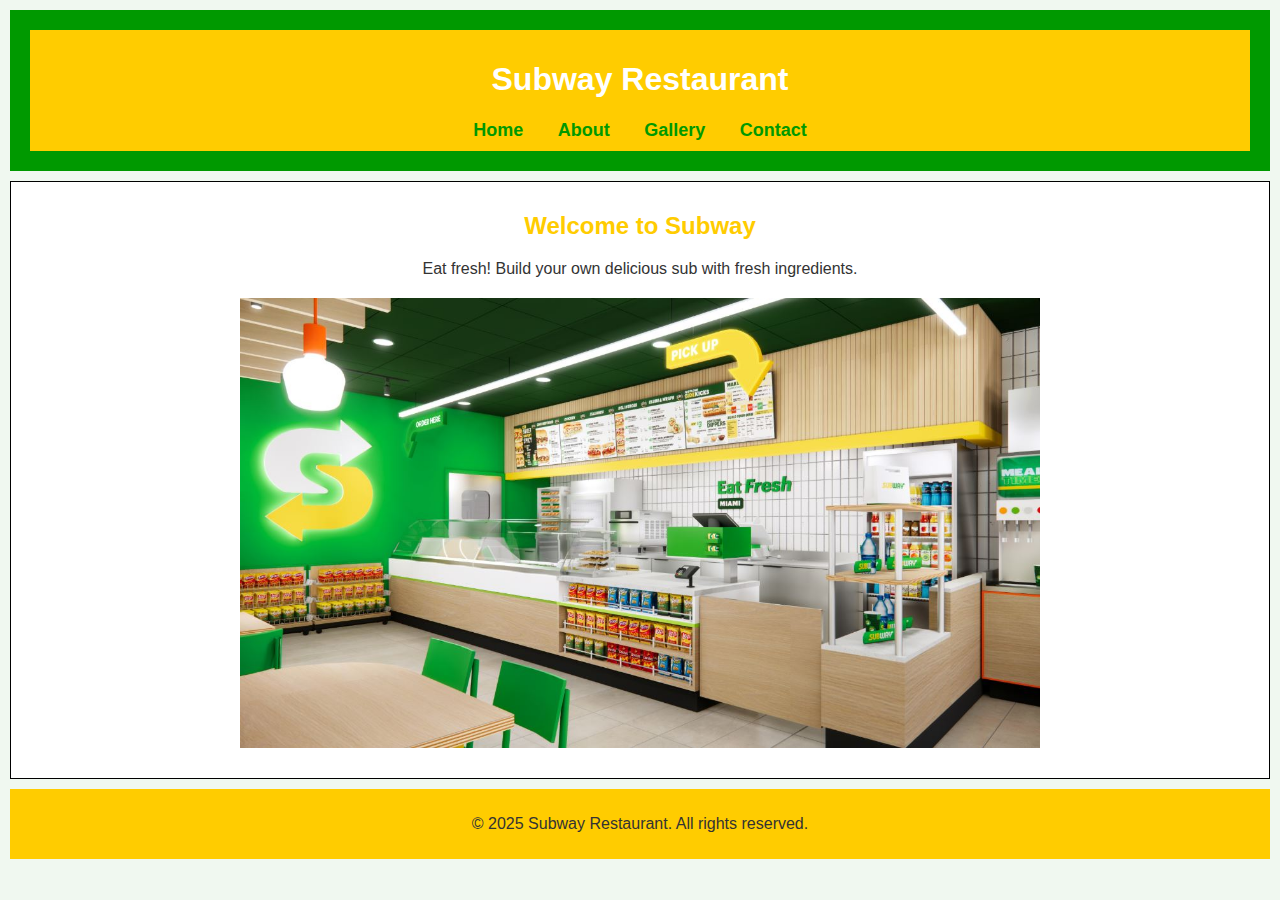
<file: index.html>
<!DOCTYPE html>
<html lang="en">
<head>
    <meta charset="UTF-8">
    <meta name="viewport" content="width=device-width, initial-scale=1.0">
    <title>Subway - Home</title>
    <link rel="stylesheet" href="css/style.css">
    
    <!-- 2. Internal style to override h1 color on homepage only -->
    <style>
        h1 {
            color: white;  /* Overrides the yellow from style.css */
        }
    </style>
</head>
<body>

<header>
    <nav>
        <h1>Subway Restaurant</h1>
        <ul>
            <li><a href="index.html">Home</a></li>
            <li><a href="about.html">About</a></li>
            <li><a href="gallery.html">Gallery</a></li>
            <li><a href="contact.html">Contact</a></li>
        </ul>
    </nav>
</header>

<main>
    <h2>Welcome to Subway</h2>
    <p>Eat fresh! Build your own delicious sub with fresh ingredients.</p>
    <img src="images/home.jpg" alt="Subway Restaurant Interior" width="800">
</main>

<footer style="font-size: 16px; background-color: #ffcc00; color: #009900;">
    <!-- 1. Inline style overriding footer (larger text, yellow background, green text) -->
    <p>&copy; 2025 Subway Restaurant. All rights reserved.</p>
</footer>

</body>
</html>
</file>
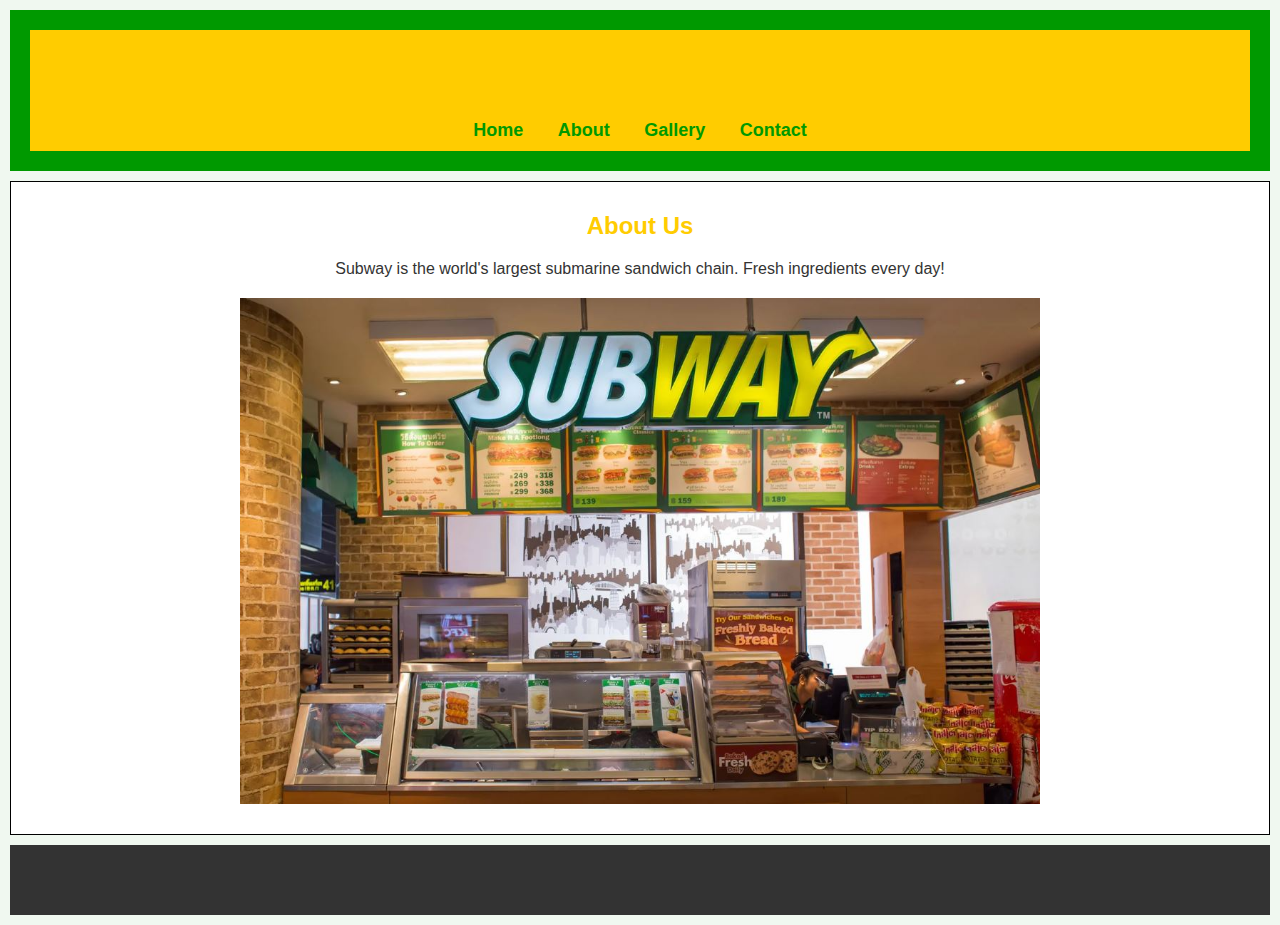
<file: about.html>
<!DOCTYPE html>
<html lang="en">
<head>
    <meta charset="UTF-8">
    <meta name="viewport" content="width=device-width, initial-scale=1.0">
    <title>Subway - About</title>
    <link rel="stylesheet" href="css/style.css">
</head>
<body>

<header>
    <nav>
        <h1>Subway Restaurant</h1>
        <ul>
            <li><a href="index.html">Home</a></li>
            <li><a href="about.html">About</a></li>
            <li><a href="gallery.html">Gallery</a></li>
            <li><a href="contact.html">Contact</a></li>
        </ul>
    </nav>
</header>

<main>
    <h2>About Us</h2>
    <p>Subway is the world's largest submarine sandwich chain. Fresh ingredients every day!</p>
    <img src="images/about.jpg" alt="Subway History" width="800">
</main>

<footer>
    <p>&copy; 2025 Subway Restaurant. All rights reserved.</p>
</footer>

</body>
</html>
</file>
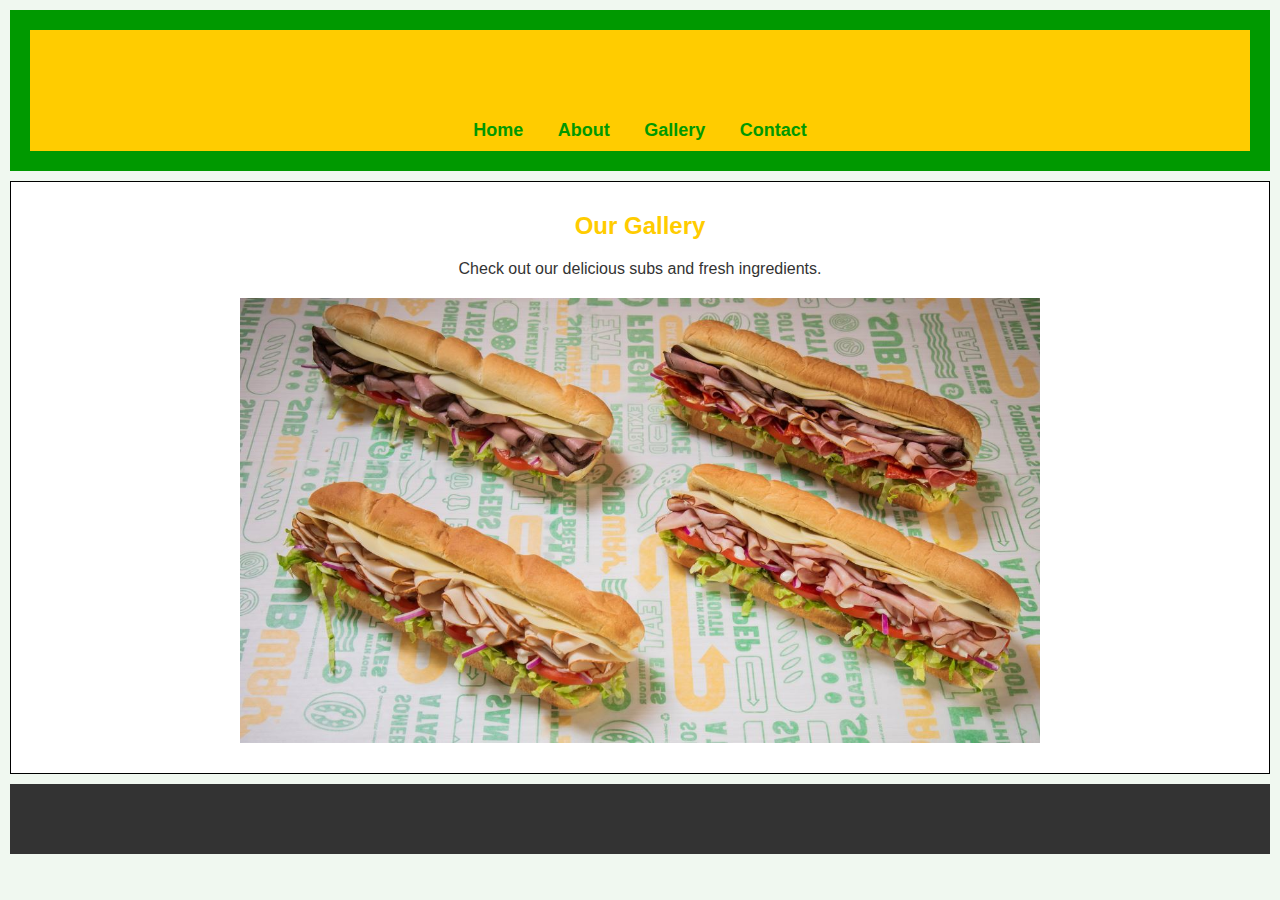
<file: gallery.html>
<!DOCTYPE html>
<html lang="en">
<head>
    <meta charset="UTF-8">
    <meta name="viewport" content="width=device-width, initial-scale=1.0">
    <title>Subway - Gallery</title>
    <link rel="stylesheet" href="css/style.css">
</head>
<body>

<header>
    <nav>
        <h1>Subway Restaurant</h1>
        <ul>
            <li><a href="index.html">Home</a></li>
            <li><a href="about.html">About</a></li>
            <li><a href="gallery.html">Gallery</a></li>
            <li><a href="contact.html">Contact</a></li>
        </ul>
    </nav>
</header>

<main>
    <h2>Our Gallery</h2>
    <p>Check out our delicious subs and fresh ingredients.</p>
    <img src="images/gallery.jpg" alt="Subway Sandwiches Variety" width="800">
</main>

<footer>
    <p>&copy; 2025 Subway Restaurant. All rights reserved.</p>
</footer>

</body>
</html>
</file>
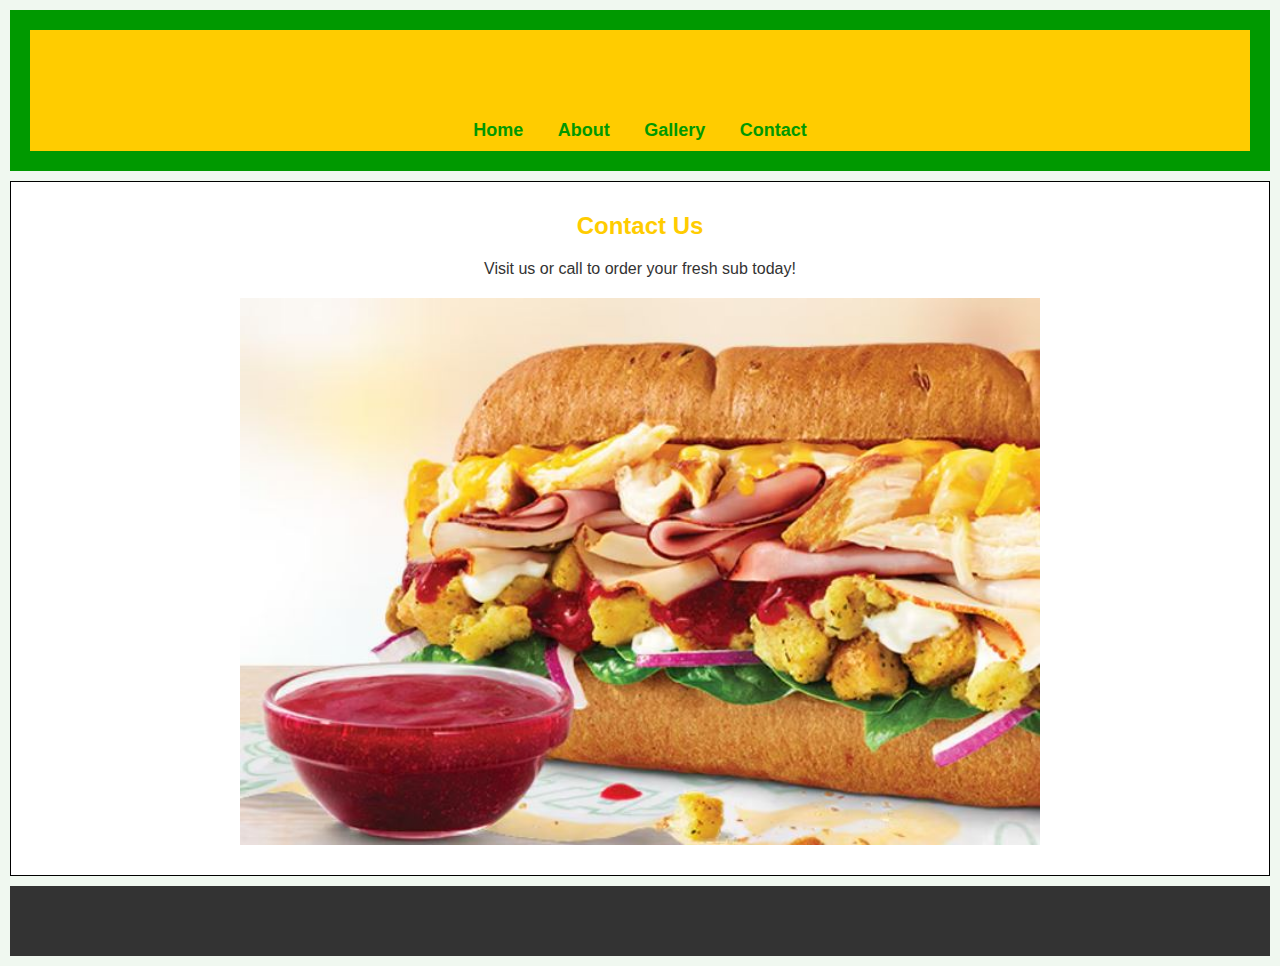
<file: subway/contact.html>
<!DOCTYPE html>
<html lang="en">
<head>
    <meta charset="UTF-8">
    <meta name="viewport" content="width=device-width, initial-scale=1.0">
    <title>Subway - Contact</title>
    <link rel="stylesheet" href="css/style.css">
</head>
<body>

<header>
    <nav>
        <h1>Subway Restaurant</h1>
        <ul>
            <li><a href="index.html">Home</a></li>
            <li><a href="about.html">About</a></li>
            <li><a href="gallery.html">Gallery</a></li>
            <li><a href="contact.html">Contact</a></li>
        </ul>
    </nav>
</header>

<main>
    <h2>Contact Us</h2>
    <p>Visit us or call to order your fresh sub today!</p>
    <img src="images/contact.jpg" alt="Subway Menu Sandwiches" width="800">
</main>

<footer>
    <p>&copy; 2025 Subway Restaurant. All rights reserved.</p>
</footer>

</body>
</html>
</file>
<file: css/style.css>
body {
    background-color: #f0f8f0;  /* Light green background */
    font-family: Arial, sans-serif;
    margin: 0;
    padding: 0;
}

header {
    background-color: #009900;  /* Green for header */
    color: white;
    padding: 10px;   /* Box model padding */
    margin: 10px;    /* Box model margin */
    text-align: center;
}

nav {
    background-color: #ffcc00;  /* Yellow for nav */
    padding: 10px;
    margin: 10px;
}

ul {
    font-weight: bold;
    list-style-type: none;
    padding: 0;
    margin: 0 auto;
    text-align: center;
}

ul li {
    display: inline;
    margin: 0 15px;
}

ul li a {
    color: #009900;
    text-decoration: none;
    font-size: 18px;
}

main {
    background-color: #ffffff;  /* White for main */
    padding: 10px;
    margin: 10px;
    border: 1px solid black;    /* Required border */
    text-align: center;
}

p {
    color: #333333;
    font-size: 16px;
}

h1, h2 {
    color: #ffcc00;
}

footer {
    background-color: #333333;  /* Dark for footer – but overridden by ID */
    color: white;
    padding: 10px;
    margin: 10px;
    text-align: center;
}

/* Contact page list styles */
ul.contact {
    list-style-type: none;  /* No bullets */
    padding: 0;
}

ul.contact li {
    display: block;         /* Each on a different line */
    margin: 10px 0;         /* Space between lines */
}

/* Footer copyright ID styles */
#copyright {
    background-color: black !important;  /* Black background */
    color: white !important;             /* White text */
    text-align: right !important;        /* Right aligned */
}

img {
    display: block;
    margin: 20px auto;
    max-width: 800px;
}
</file>
<file: subway/css/style.css>
body {
    background-color: #f0f8f0;  /* Light green background */
    font-family: Arial, sans-serif;
    margin: 0;
    padding: 0;
}

header {
    background-color: #009900;  /* Green for header */
    color: white;
    padding: 10px;   /* Box model padding */
    margin: 10px;    /* Box model margin */
    text-align: center;
}

nav {
    background-color: #ffcc00;  /* Yellow for nav */
    padding: 10px;
    margin: 10px;
}

ul {
    font-weight: bold;
    list-style-type: none;
    padding: 0;
    margin: 0 auto;
    text-align: center;
}

ul li {
    display: inline;
    margin: 0 15px;
}

ul li a {
    color: #009900;
    text-decoration: none;
    font-size: 18px;
}

main {
    background-color: #ffffff;  /* White for main */
    padding: 10px;
    margin: 10px;
    border: 1px solid black;    /* Required border */
    text-align: center;
}

p {
    color: #333333;
    font-size: 16px;
}

h1, h2 {
    color: #ffcc00;
}

footer {
    background-color: #333333;  /* Dark for footer – but overridden by ID */
    color: white;
    padding: 10px;
    margin: 10px;
    text-align: center;
}

/* Contact page list styles */
ul.contact {
    list-style-type: none;  /* No bullets */
    padding: 0;
}

ul.contact li {
    display: block;         /* Each on a different line */
    margin: 10px 0;         /* Space between lines */
}

/* Footer copyright ID styles */
#copyright {
    background-color: black !important;  /* Black background */
    color: white !important;             /* White text */
    text-align: right !important;        /* Right aligned */
}

img {
    display: block;
    margin: 20px auto;
    max-width: 800px;
}
</file>
